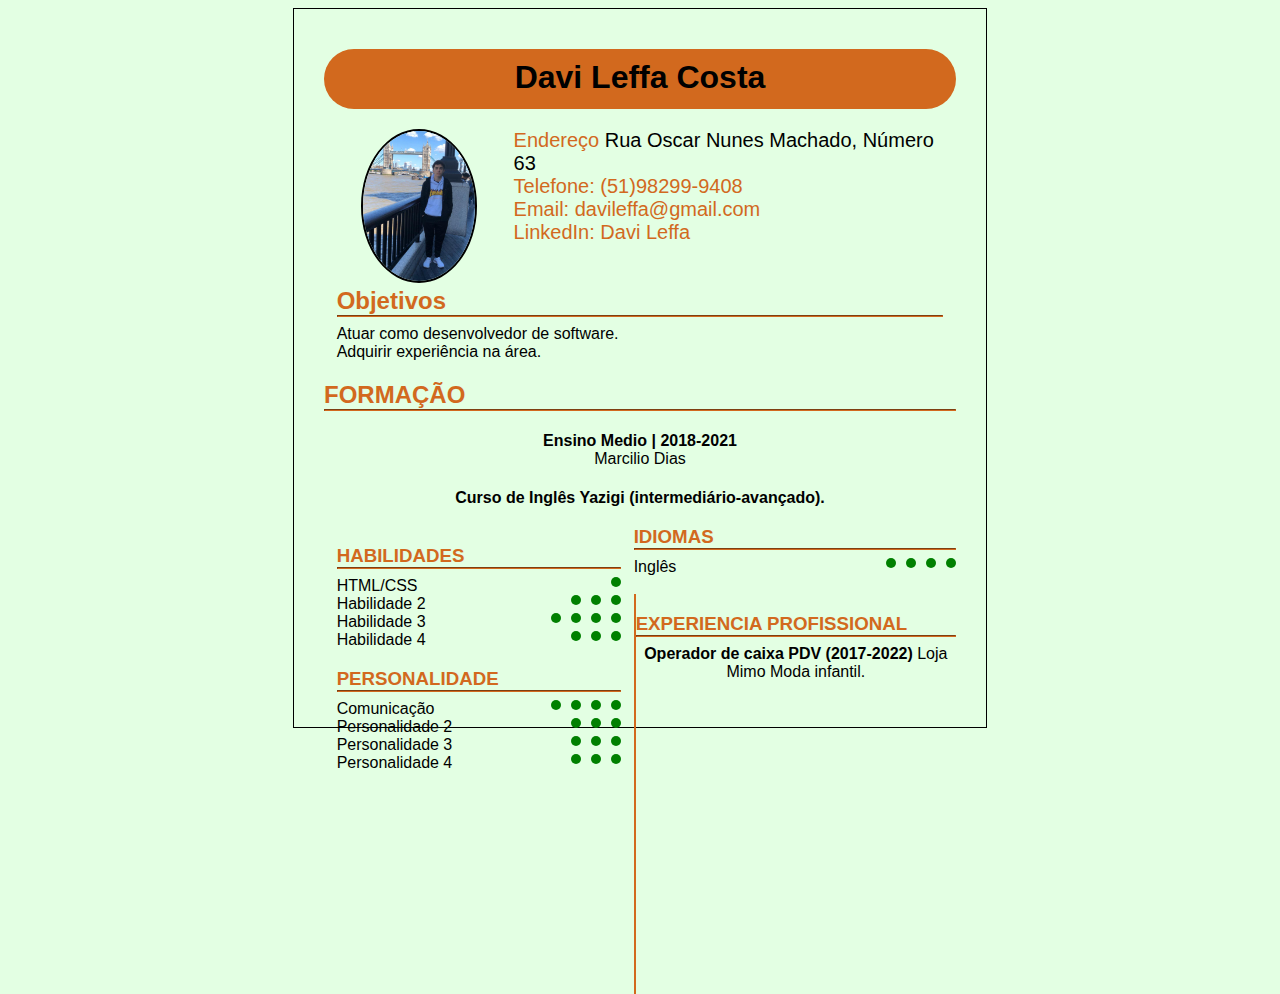
<file: 2022-1/IDW/CURRICULODIVV/curriculo/index.html>
<!DOCTYPE html>
<html>

<head>
    <title>Curriculo Davi Leffa</title>
    <meta charset="utf-8">
    <link rel="stylesheet" type="text/css" href="assets/css/estilo.css">
</head>

<body>
    <div class="tudo">

        <div class="linha">
            <h1>Davi Leffa Costa</h1>
        </div>

        <div class="linha">
            <div id="foto">
                <img id="img" src="dav.jpeg">
            </div>
            <div id="contato">
                <span class="tituloDados">Endereço</span>
                Rua Oscar Nunes Machado, Número 63
                <br>


                <span class="tituloDados">Telefone: (51)98299-9408</span> <br>
                <span class="tituloDados">Email: davileffa@gmail.com</span> <br>
                <span class="tituloDados">LinkedIn: Davi Leffa</span> <br>
            </div>
        </div>

        <div class="linha">
            <div id="objetivos">
                <h2>Objetivos</h2>
                <hr>
                <p>Atuar como desenvolvedor de software.<br>
                    Adquirir experiência na área. </p>
            </div>
        </div>

        <div class="linha">
            <div class="formacao">
                <h2>FORMAÇÃO</h2>
                <hr>

                <h4>Ensino Medio | 2018-2021</h4>
                <p>Marcilio Dias</p>

                <h4>Curso de Inglês Yazigi (intermediário-avançado).</h4>
                <p></p>
            </div>
        </div>

        <div class="linha">
            <div id="coluna1">
                <div>
                    <h3>HABILIDADES</h3>
                    <hr>

                    <div class="itens">HTML/CSS</div>
                    <div class="circle"></div>
                    <br>

                    <div class="itens">Habilidade 2</div>
                    <div class="circle"></div>
                    <div class="circle"></div>
                    <div class="circle"></div>
                    <br>

                    <div class="itens">Habilidade 3</div>
                    <div class="circle"></div>
                    <div class="circle"></div>
                    <div class="circle"></div>
                    <div class="circle"></div>
                    <br>

                    <div class="itens">Habilidade 4</div>
                    <div class="circle"></div>
                    <div class="circle"></div>
                    <div class="circle"></div>
                    <br>
                </div>

                <div>
                    <h3>PERSONALIDADE</h3>
                    <hr>
                    <div class="itens">Comunicação</div>
                    <div class="circle"></div>
                    <div class="circle"></div>
                    <div class="circle"></div>
                    <div class="circle"></div>
                    <br>

                    <div class="itens">Personalidade 2</div>
                    <div class="circle"></div>
                    <div class="circle"></div>
                    <div class="circle"></div>
                    <br>

                    <div class="itens">Personalidade 3</div>
                    <div class="circle"></div>
                    <div class="circle"></div>
                    <div class="circle"></div>
                    <br>

                    <div class="itens">Personalidade 4</div>
                    <div class="circle"></div>
                    <div class="circle"></div>
                    <div class="circle"></div>
                    <br>
                </div>
            </div>
            <div>
                <h3>IDIOMAS</h3>
                <hr>

                <div class="itens">Inglês<br>
                </div>
                <div class="circle"></div>
                <div class="circle"></div>
                <div class="circle"></div>
                <div class="circle"></div>

                <br>

                <br>
            </div>
            <div id="coluna2"></div>

            <div id="coluna 3">
                <h3>EXPERIENCIA PROFISSIONAL</h3>
                <hr>
                <b>Operador de caixa PDV (2017-2022) </b> Loja Mimo Moda infantil.
                <p></p>
            </div>
        </div>

    </div>

</body>

</html>
</file>
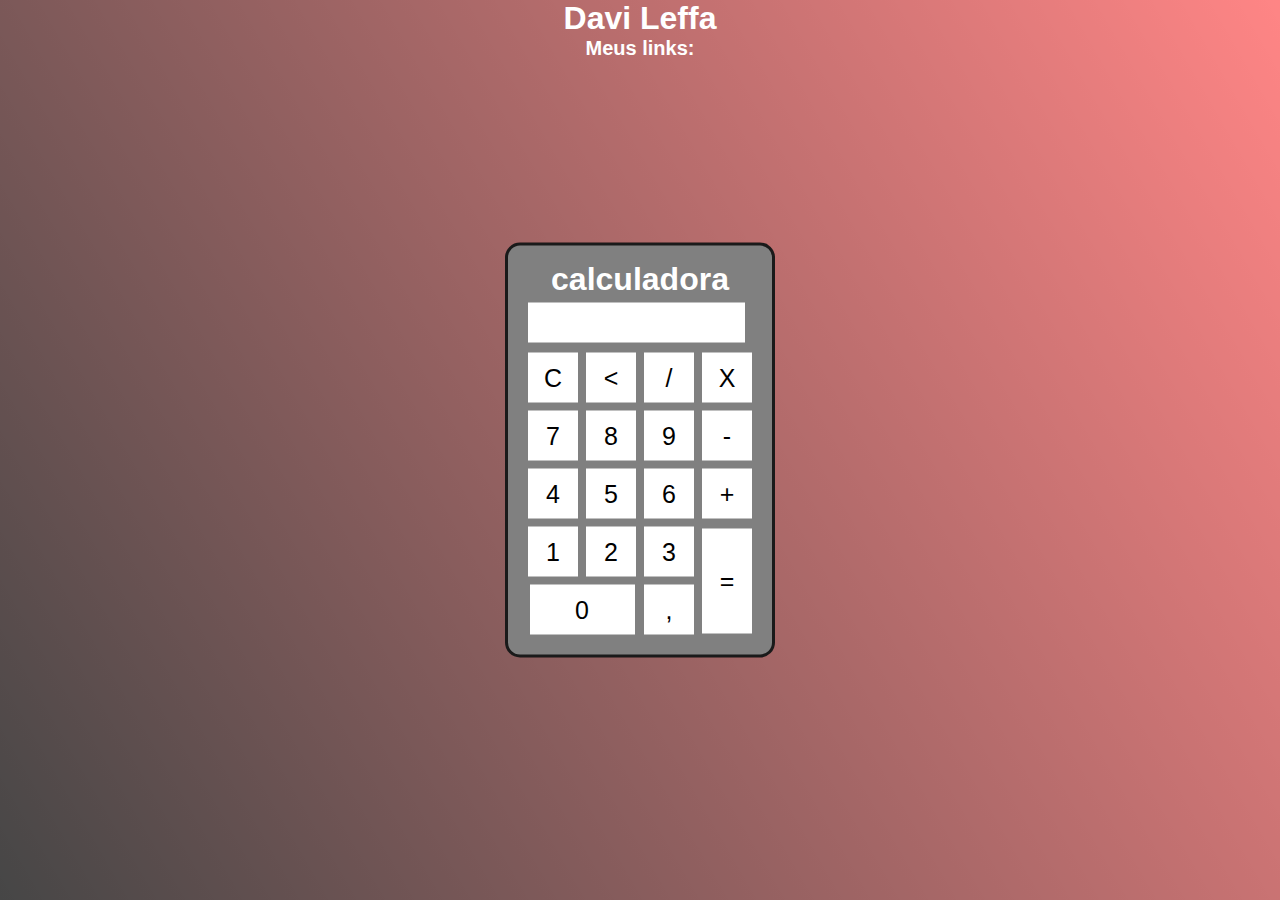
<file: 2022-1/IDW/calculadora web/calculadora.html>
<!DOCTYPE html>
<html lang="pt-br">
<head>
    <meta charset="UTF-8">
    <meta name="viewport" content="width=device-width, initial-scale=1.0">
    <title>Calculadora</title>
</head> 
<style>
    *{
    margin: 0;
    padding: 0;
    text-align: center;

}
.fundo{
    background-image: linear-gradient(60deg,rgba(0, 0, 0, 0.726), rgba(255, 0, 0, 0.479));
    height: 100vh;
    font-family: Verdana, Geneva, Tahoma, sans-serif;
    color: white;
}
.calculadora{
    position:absolute;
    background-color: grey;
    top: 50%;
    left: 50%;
    transform: translate(-50%,-50%);
    border-radius: 15px;
    padding: 15px;
    border: solid hsla(0, 0%, 0%, 0.8);
}
.botao{
    background-color: white;
    width: 50px;
    height: 50px;
    font-size: 25px;
    cursor: pointer;
    border: none;
    color: black;
    margin: 3px;
}
.botao:hover{
    background-color: wheat;
}
#resultado{
    background-color: white;
    width: 207px;
    height: 30px;
    margin: 5px;
    font-size: 25px;
    text-align: right;
    color: black;
    padding: 5px;
    
}
.redes{
    font-size: 10px;
}
</style>
<body>
   <div class="fundo">
        <h1>Davi Leffa</h1>
        <div class="calculadora">
        <h1>calculadora</h1>
           <p id="resultado"></p>
            <table>
                <tr>
                    <td><button class="botao" onclick="clean()">C</button></td>
                    <td><button class="botao" onclick="back()"><</button></td>
                    <td><button class="botao" onclick="insert('/')">/</button></td>
                    <td><button class="botao" onclick="insert('*')" >X</button></td>
                </tr>
                <tr>
                    <td><button class="botao" onclick="insert('7')">7</button></td>
                    <td><button class="botao" onclick="insert('8')">8</button></td>
                    <td><button class="botao" onclick="insert('9')">9</button></td>
                    <td><button class="botao" onclick="insert('-')">-</button></td>
                </tr>
                <tr>
                    <td><button class="botao" onclick="insert('4')">4</button></td>
                    <td><button class="botao" onclick="insert('5')">5</button></td>
                    <td><button class="botao" onclick="insert('6')">6</button></td>
                    <td><button class="botao" onclick="insert('+')">+</button></td>
                </tr>
                <tr>
                    <td><button class="botao" onclick="insert('1')">1</button></td>
                    <td><button class="botao" onclick="insert('2')">2</button></td>
                    <td><button class="botao" onclick="insert('3')">3</button></td>
                    <td rowspan="2"><button class="botao" style="height: 105px;" onclick="calcular()">=</button></td>
                </tr>
                <tr>
                    <td colspan="2"><button class="botao" style="width: 105px;" onclick="insert('0')">0</button></td>
                    <td><button class="botao" onclick="insert('.')">,</button></td>                  
                </tr>
            </table>
       </div>
       <div class="redes">
           <h1>Meus links:</h1>
       </div>
   </div>
   <script>
       function insert(num)
       { 
           var numero = document.getElementById('resultado').innerHTML;
           document.getElementById('resultado').innerHTML = numero + num;
        }
        function clean()
        {
            document.getElementById('resultado').innerHTML = ""
        }
        function back()
        {
            var resultado = document.getElementById('resultado').innerHTML;
            document.getElementById('resultado').innerHTML = resultado.substring(0, resultado.length -1);
        }
        function calcular()
        {
            var resultado = document.getElementById('resultado').innerHTML;
            if(resultado)
            {
                document.getElementById('resultado').innerHTML = eval(resultado);
            }
        }
   </script>

</body>
</html>
</file>
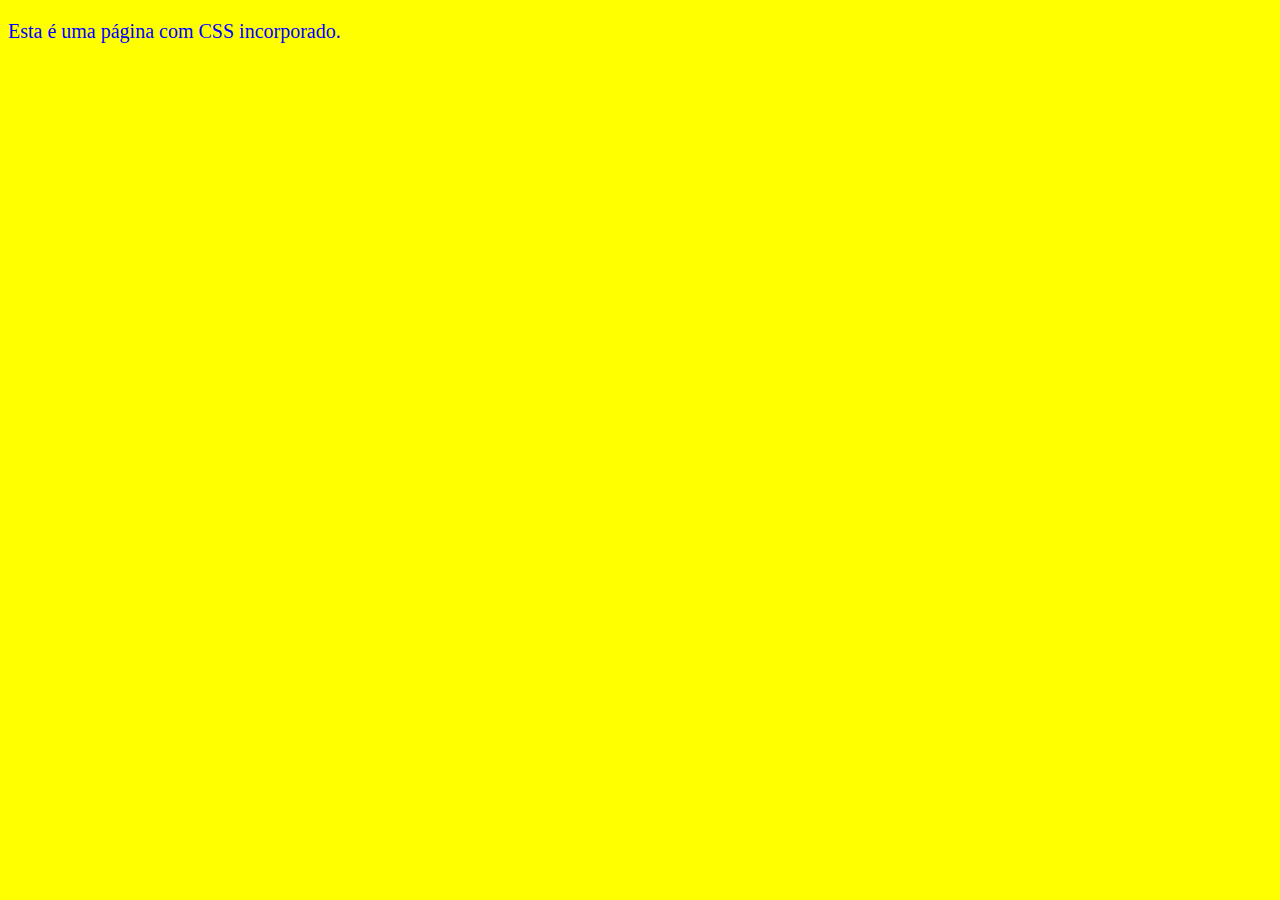
<file: 2022-1/IDW/CURRICULODIVV/Exemplos para aula/Exemplos CSS/incorporado.html>
<!DOCTYPE html>
<html>
<head>
	<meta charset="UTF-8">
	<title> Exemplo incorporado</title>
	<meta charset="utf-8">
	<style type="text/css">
		body{
			background-color:#FFFF00;
		}	
		p{
			font-size:20px; 
			color:blue;
		}
	</style>
</head>
<body>
	<p>Esta é uma página com CSS incorporado.</p>
</body>
</html>
</file>
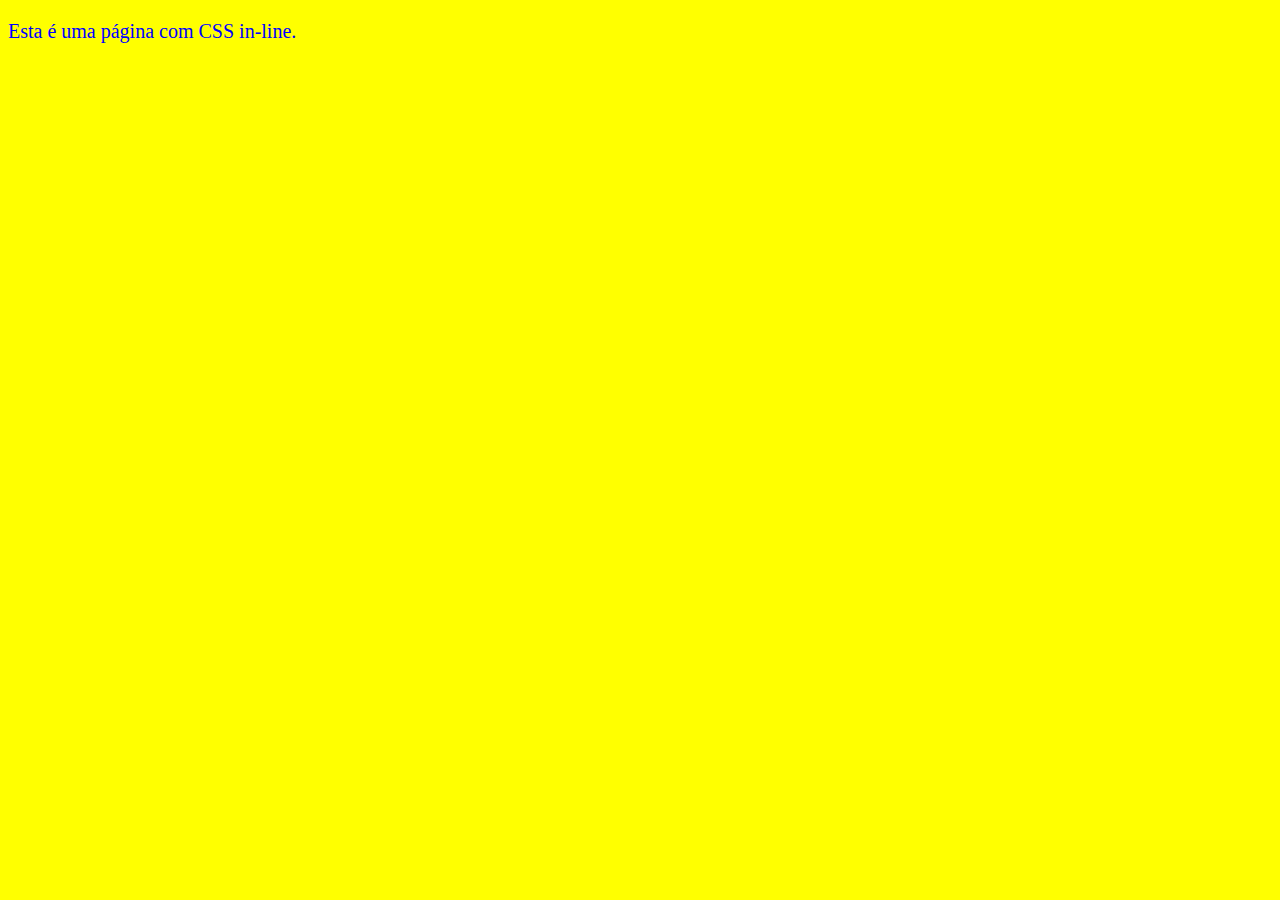
<file: 2022-1/IDW/CURRICULODIVV/Exemplos para aula/Exemplos CSS/inline.html>
<!DOCTYPE html>
<html>
<head>
	<meta charset="UTF-8">
	<title> Exemplo in-line</title>
</head>
<body style="background-color:#FFFF00;">
	<p style="font-size: 20px; color:blue;"> 
		Esta é uma página com CSS in-line.
	</p>
</body>
</html>
</file>
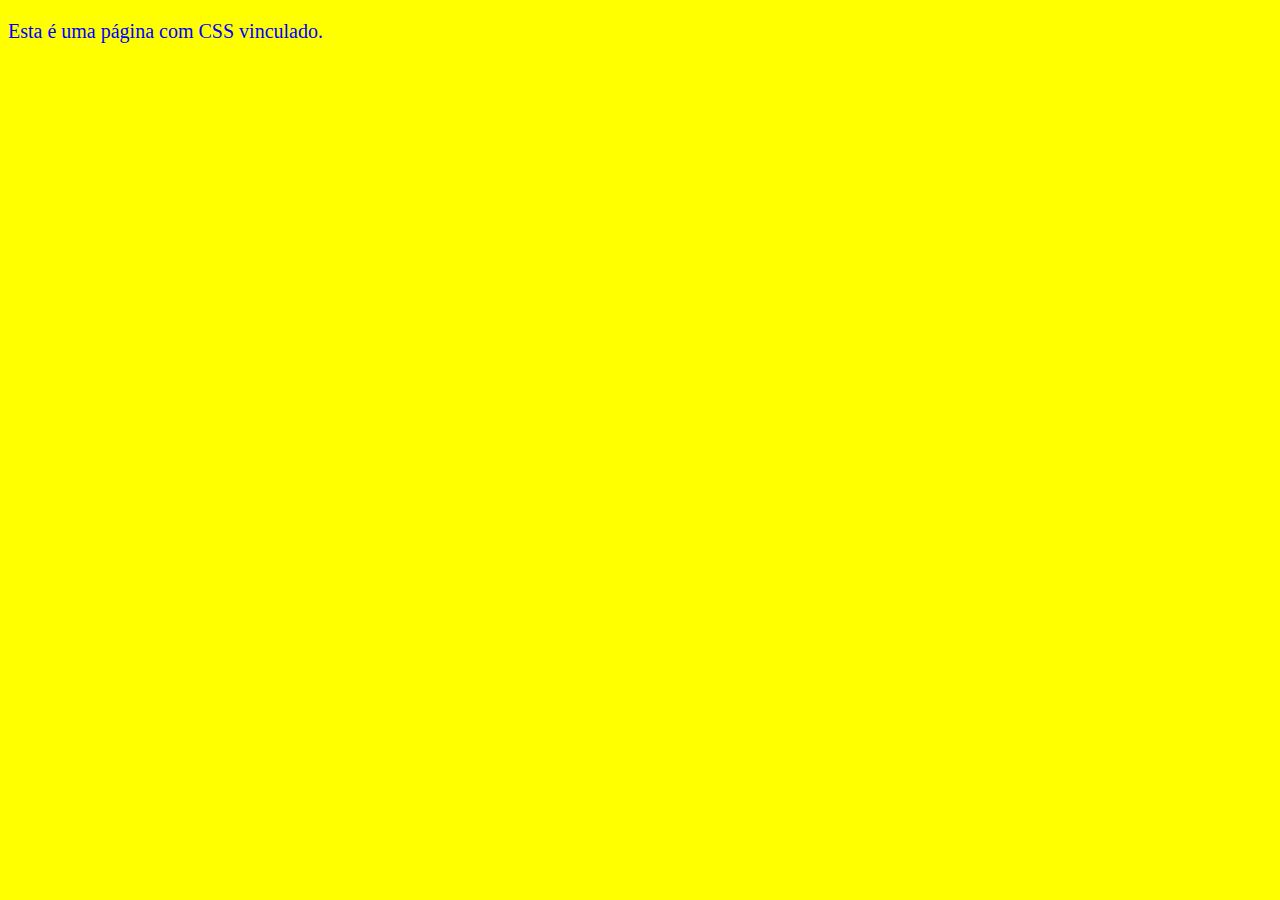
<file: 2022-1/IDW/CURRICULODIVV/Exemplos para aula/Exemplos CSS/vinculado.html>
<!DOCTYPE html>
<html>
<head>
	<meta charset="UTF-8">
	<title> Exemplovinculado </title>
	<link rel="stylesheet" type="text/css" href="style.css">
</head>
<body>
	<p>Esta é uma página com CSS vinculado.</p>
</body>
</html>
</file>
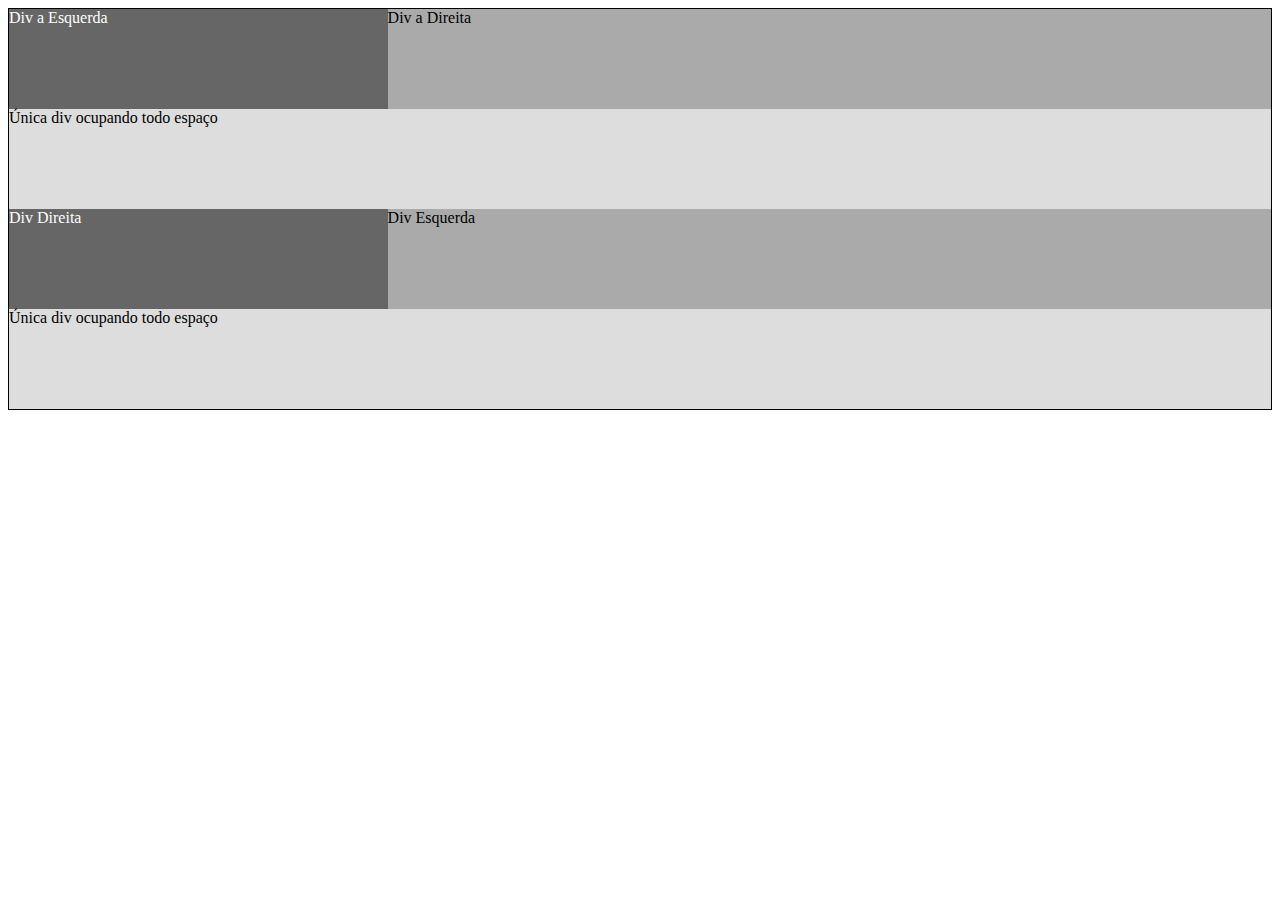
<file: 2022-1/IDW/CURRICULODIVV/Exemplos para aula/Exemplos Divs/exemplos_divs_alinhadas.html>
<!DOCTYPE html>
<html>

<head>
	<title>Exemplo de Divs alinhadas</title>
	<meta charset="utf-8">
	<link rel="stylesheet" type="text/css" href="style.css">
</head>

<body>

	<div class="tudo">

		<div class="linha">
			<div class="esquerda">Div a Esquerda </div>
			<div class="direita"> Div a Direita </div>
		</div>

		<div class="linha">
			<div class="unica"> Única div ocupando todo espaço </div>
		</div>
		<div class="linha">
			<div class="esquerda">Div Direita </div>
			<div class="direita">Div Esquerda </div>
		</div>
		
		<div class="linha">
			<div class="unica"> Única div ocupando todo espaço </div>
		</div>

	</div>

</body>

</html>
</file>
<file: 2022-1/IDW/CURRICULODIVV/curriculo/assets/css/estilo.css>
body{
    font-family: Arial, Helvetica, sans-serif;
    background-color:rgba(0, 255, 0, 0.11);
    background-image: url();
}
 
h1{
    background-color: chocolate;
    border-radius: 99px;
    height: 50px;
    padding-top: 10px;
    margin-top: 10px;
    margin-bottom: 20px;
 
}
 
h2{
    margin-bottom: 0px;
    color: chocolate;
    text-align: left;
}
 
h3{
    margin-bottom: 0px;
    color: chocolate;
    text-align: left;
}
 
h4{
    margin-bottom: 0;
}
 
hr{
    margin-top: 0px;
    border-color: chocolate;
}
 
p{
    margin-top: 0;
}
 
.tudo{
    width: 50%;
    margin: 0 auto;
    text-align: center;
    padding: 30px 30px 30px 30px;
    border: solid 1px;
}
 
.linha{
    clear: both;
}
 
.tituloDados{
    color: chocolate;
}
 
.itens{
    float: left;
}
 
.circle{
    height: 10px;
    width: 10px;
    background-color: green;
    border-radius: 50%;
    float: right;
    margin-left: 10px;
}
 
#foto{
    width: 30%;
    float: left;
}
 
#img{
    max-width: 150px;
    max-height: 150px;
    border-radius:50%;
    border: 2px solid black;
}
 
#contato{
    width: 68%;
    float: left;
    text-align: left;
    vertical-align: middle;
    font-size: 20px;
}
 
#objetivos{
    margin: 2%;
    text-align: justify;
}
 
#formacao{
    margin: 2%;
    text-align: left;
}
 
#coluna1{
    width: 45%;
    float:left;
    text-align: left;
    margin-left: 2%;
    margin-right: 2%;
}
 
#coluna2{
    float: left;
    background-color:chocolate;
    width: 2px;
    height: 400px;
}
 
#coluna3{
    width: 45%;
    float: left;
    text-align: left;
    margin-left: 2%;
    margin-right: 2%;
}
</file>
<file: 2022-1/IDW/CURRICULODIVV/Exemplos para aula/Exemplos CSS/style.css>
body{
	background-color:#FFFF00;
}	
p{
	font-size:20px; 
	color:blue;
}
</file>
<file: 2022-1/IDW/CURRICULODIVV/Exemplos para aula/Exemplos Divs/style.css>
.tudo{ 
	border: solid 1px #000;
}
.esquerda {			 
	width: 30%;
	height: 100px;
	float: left; 
	background-color: #666666; 
	color: #ffffff;
}
.direita { 
	width: 70%;
	height: 100px;
	float: left; 
	background-color: #aaaaaa; 
}
.unica{
	background-color: #dddddd;

	height: 100px;
}
.linha{
	clear: both; /* garante a posição abaixo da divs superiores (esquerda e direita),  */
}
</file>
